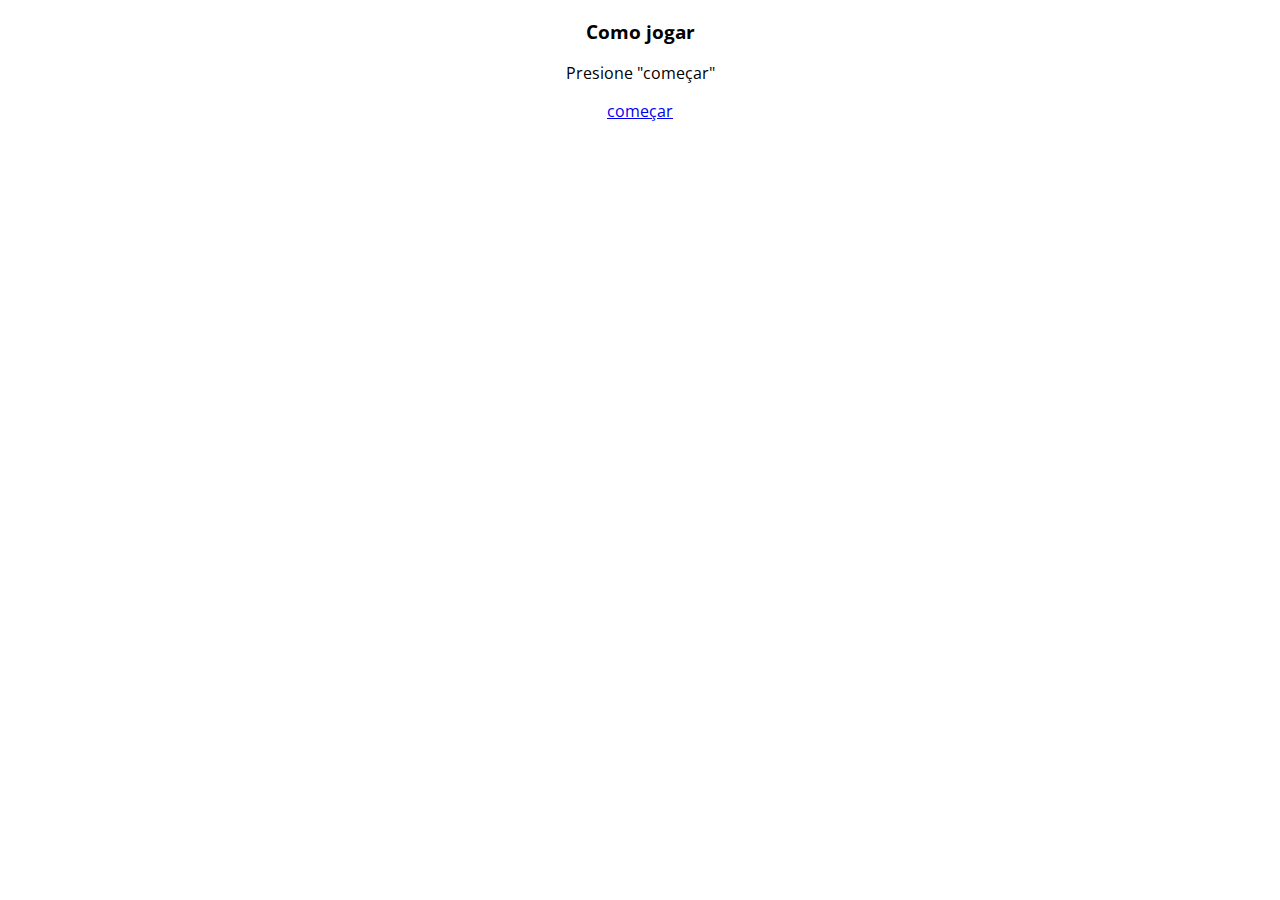
<file: index.html>
<!DOCTYPE html>
<html lang="pt-br">
<head>
    <meta charset="UTF-8">
    <meta name="viewport" content="width=device-width, initial-scale=1.0">
    <title>Document</title>
    <link rel="stylesheet" href="style.css">
    <link rel="stylesheet" href="https://cdnjs.cloudflare.com/ajax/libs/font-awesome/6.5.1/css/all.min.css" integrity="sha512-DTOQO9RWCH3ppGqcWaEA1BIZOC6xxalwEsw9c2QQeAIftl+Vegovlnee1c9QX4TctnWMn13TZye+giMm8e2LwA==" crossorigin="anonymous" referrerpolicy="no-referrer" />
</head>
<body>
    <div>
        <h3>Como jogar</h3>
        <p>
            Presione "começar"
        </p>
        <div><a href="index2.html" >começar</a></div>

    </div>
</body>
</html>
</file>
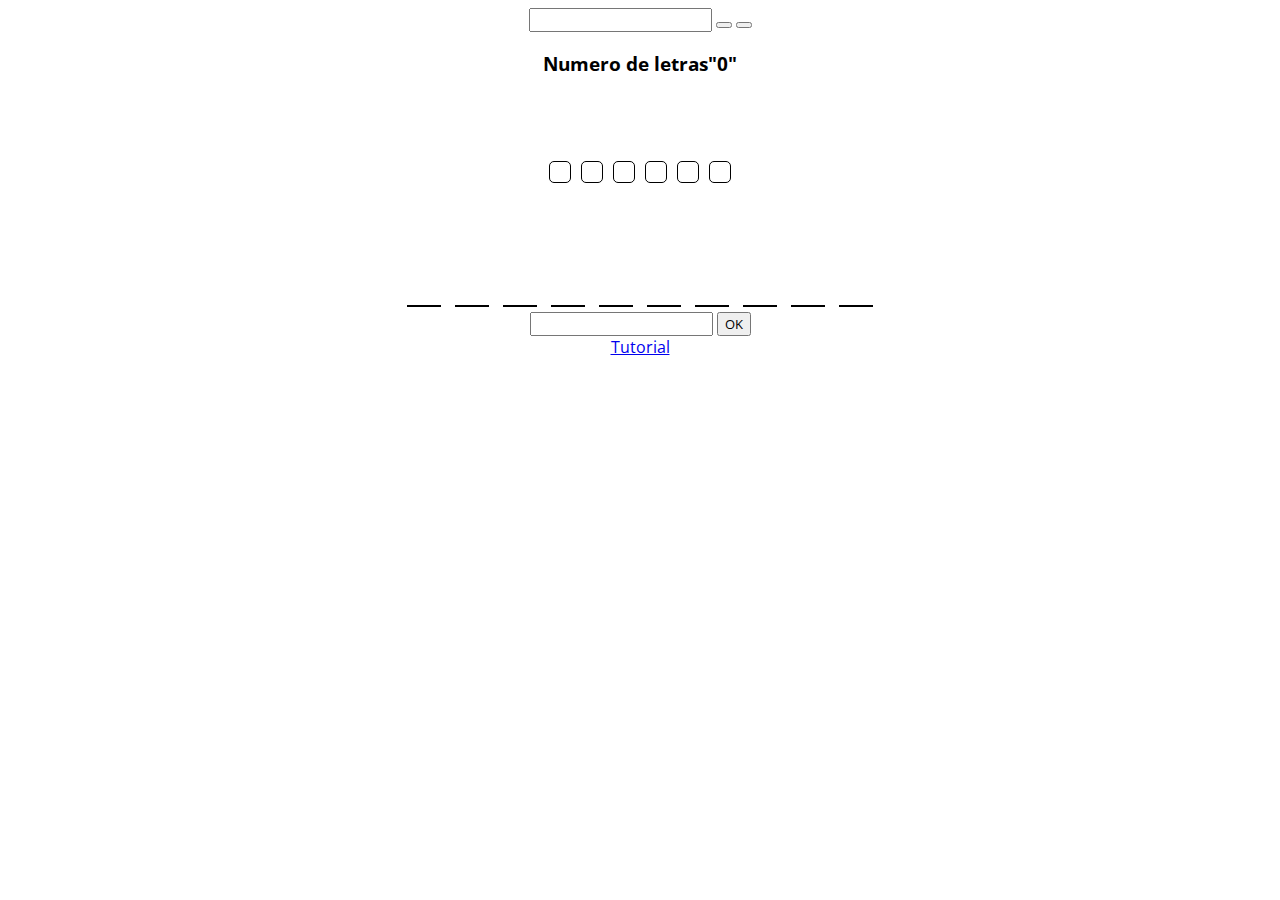
<file: index2.html>
<!DOCTYPE html>
<html lang="pt-br">
<head>
    <meta charset="UTF-8">
    <meta name="viewport" content="width=device-width, initial-scale=1.0">
    <title>Document</title>
    <link rel="stylesheet" href="style.css">
    <link rel="stylesheet" href="https://cdnjs.cloudflare.com/ajax/libs/font-awesome/6.5.1/css/all.min.css" integrity="sha512-DTOQO9RWCH3ppGqcWaEA1BIZOC6xxalwEsw9c2QQeAIftl+Vegovlnee1c9QX4TctnWMn13TZye+giMm8e2LwA==" crossorigin="anonymous" referrerpolicy="no-referrer" />
</head>
<body>
    <div>
        <button id="ver" onclick="verPalavra()">
            <i class="fa-solid fa-eye"></i>
        </button>
        <input id="novaPalavra" type="password" readonly >
        <button id="salvar" class="">
            <i class="fa-solid fa-arrows-rotate"></i>
        </button>
        <button id="selecionar" onclick="selecionar()" >
            <i class="fa-solid fa-check"></i>
        </button>
    </div>
    <h3>Numero de letras"<span id="numeroDeLetras">0</span>"</h3>
    <div>
        <span id="derrota" class=""></span>
        <button id="btnrecomcar" class="" onclick="recomecarjogo()" >RECOMEÇAR</button>
    </div>
    <div id="checkBox">
       <div class="check"></div>
       <div class="check"></div>
       <div class="check"></div>
       <div class="check"></div>
       <div class="check"></div>
       <div class="check"></div> 
    </div>
    <div id="textBox">
        <input class="espacoLetra" type="text" readonly >
        <input class="espacoLetra" type="text" readonly >
        <input class="espacoLetra" type="text" readonly >
        <input class="espacoLetra" type="text" readonly >
        <input class="espacoLetra" type="text" readonly >
        <input class="espacoLetra" type="text" readonly >
        <input class="espacoLetra" type="text" readonly >
        <input class="espacoLetra" type="text" readonly >
        <input class="espacoLetra" type="text" readonly >
        <input class="espacoLetra" type="text" readonly >

    </div>

    <input type="text" id="receberLetra" required >

    <button id="enviarNovaletra"  onclick="sistemaDeJogo()" >OK</button>

    <div><a href="index.html">Tutorial</a></div>

    <script src="script.js"></script>
</body>
</html>
</file>
<file: style.css>
@import url('https://fonts.googleapis.com/css2?family=Montserrat:ital,wght@0,100..900;1,100..900&family=Open+Sans:ital,wght@0,300..800;1,300..800&display=swap');

*{
    font-family: "Open Sans", sans-serif;
}

body{
    text-align: center;
}

#checkBox{
    margin: 80px ;
    display: flex;
    justify-content: center;
}

.derrota{
    color: red;
}
.vitoria{
    color: rgb(0, 169, 11);
}

.sumir{
    display: none;
}
.check{
    border: solid black 1px ;
    width: 20px;
    height: 20px;
    margin: 5px;
    border-radius: 5px;
}

.marcado{
    background-color: rgb(255, 0, 0);
    border: none;
}

#textBox > input {
    width: 30px;  
    height: 30px;
    font-size: larger;
    margin:5px;
    text-align: center;
    border: none;
    outline: none;
    border-bottom: solid 2px black;
  }
</file>
